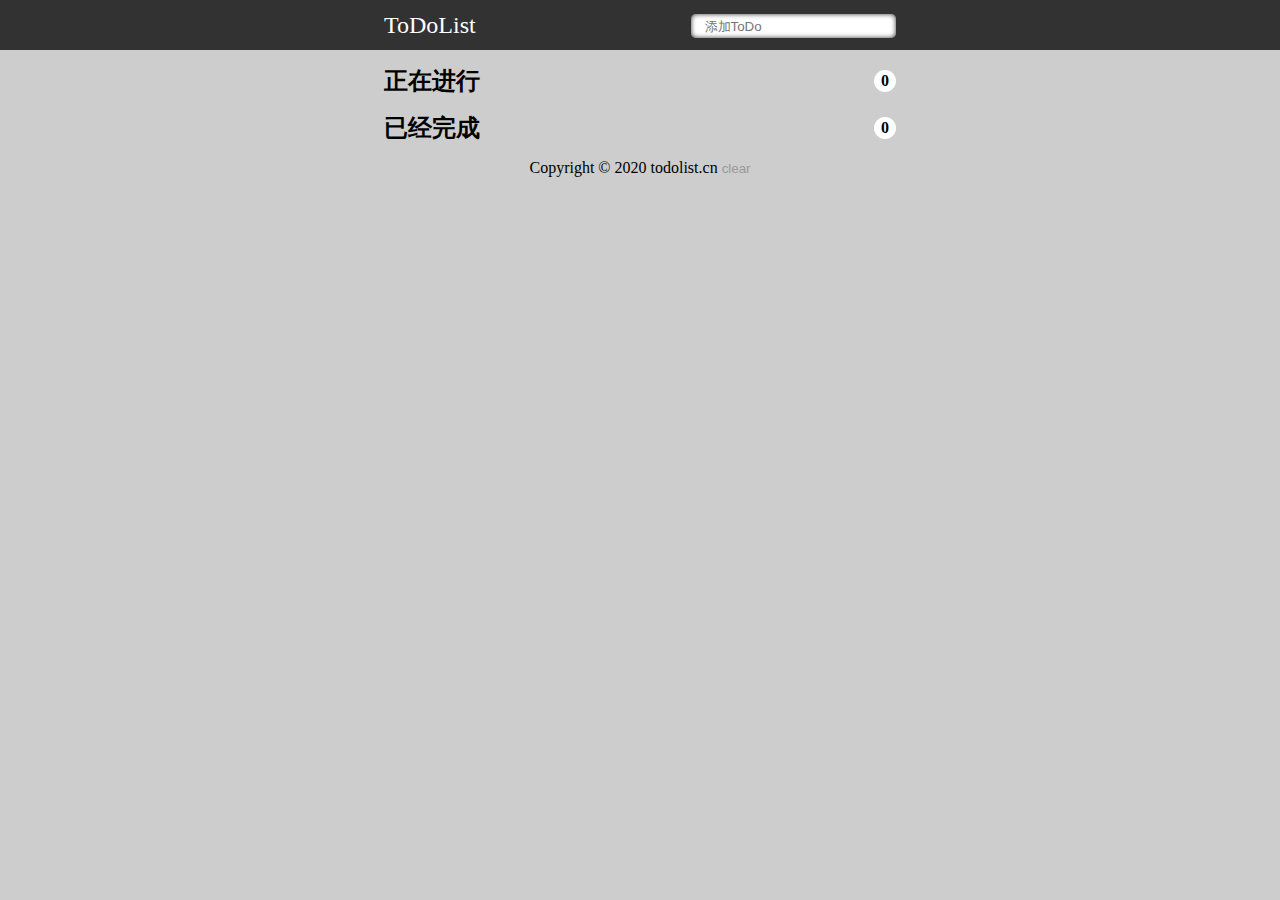
<file: todoList_js/src/index.html>
<!DOCTYPE html>
<html lang="en">

<head>
  <meta charset="UTF-8">
  <meta name="viewport" content="width=device-width, initial-scale=1.0">
  <title>todolist</title>
  <link rel="stylesheet" href="./css/style.css">
</head>

<body>
  <!-- 头部 -->
  <header>
    <section>
      <!-- 头部标题 -->
      <label for="listInput">ToDoList</label>
      <!-- 头部输入框 -->
      <input type="text" id="listInput" placeholder="添加ToDo">
    </section>
  </header>
  <!-- 主要内容 -->
  <div class="content">
    <h2>正在进行<span id="todocount"></span></h2>
    <!-- 正在进行 -->
    <ol id="todo">
    </ol>
    <!-- 已经完成 -->
    <h2>已经完成<span id="donecount"></span></h2>
    <ol id="done">
    </ol>
  </div>
  <!-- 清除部分 -->
  <div id="clear">
    <p>Copyright © 2020 todolist.cn <button id="clearbtn">clear</button></p>
  </div>

  <!-- <script src="./js/index.js"></script> -->
  <script src="./js/index-v01.js"></script>
</body>

</html>
</file>
<file: todoList_js/src/css/style.css>
* {
  margin: 0;
  padding: 0;
}

li {
  list-style: none;
}

a {
  text-decoration: none;
}

body {
  background-color: #cdcdcd;
}

header {
  height: 50px;
  margin: 0 auto;
  background-color: #323232;
}

header section {
  width: 40%;
  margin: 0 auto;
  line-height: 50px;
}

header label {
  float: left;
  font-size: 24px;
  color: #ffffff;
}

header input {
  width: 40%;
  float: right;
  margin-top: 14px;
  height: 24px;
  border-radius: 5px;
  text-indent: 1em;
  outline: none;
  border: none;
  box-shadow: inset 0 0 5px #323232;
}

.content {
  width: 40%;
  margin: 0 auto;
  margin-top: 10px;
}

h2 {
  position: relative;
  margin: 15px 0;
}

h2 span {
  position: absolute;
  right: 0;
  top: 5px;
  width: 20px;
  height: 20px;
  text-align: center;
  line-height: 20px;
  border-radius: 50%;
  border: 1px solid transparent;
  background-color: #ffffff;
  font-size: 16px;
}

ol li {
  height: 30px;
  line-height: 30px;
  background: #e6e6e6;
  margin: 10px 0;
  padding-left: 10px;
  position: relative;
}

ol li input[type='checkbox'] {
  float: left;
  width: 20px;
  height: 20px;
  margin: 6px 5px 0 0;
}

ol li input[type="text"] {
  border: none;
  outline: none;
  font-size: 16px;
  background: #e6e6e6;
  text-indent: 10px;
  cursor: move;
  width: auto;
}

ol li span.del {
  display: inline-block;
  width: 20px;
  height: 20px;
  position: absolute;
  top: 5px;
  right: 10px;
  text-align: center;
  line-height: 20px;
  background-color: #cccccc;
  border-radius: 10px;
  color: #ffffff;
  cursor: pointer;
}


#clear {
  width: 40%;
  margin: 0 auto;
}

p {
  text-align: center;
}

p #clearbtn {
  color: #999999;
  outline: none;
  border: none;
  background-color: #cdcdcd;
  cursor: pointer;
}
</file>
